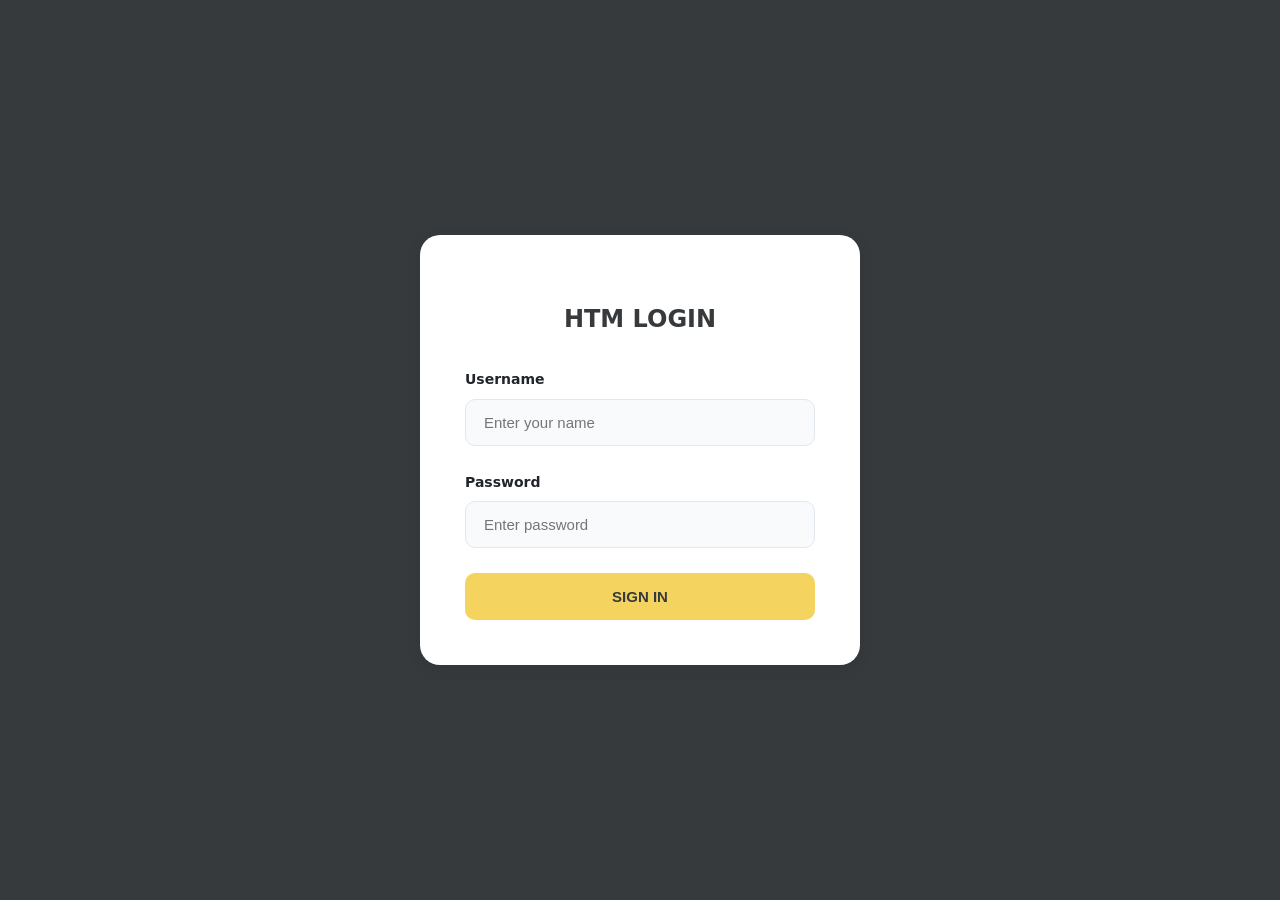
<file: index.html>
<!DOCTYPE html>
<html>  
<head>
    <meta name="viewport" content="width=device-width, initial-scale=1.0">
    <title>Login | HTM Inventory</title>
    <link rel="stylesheet" href="style.css">
</head>
<body style="background-color: var(--dark); display: flex; align-items: center; justify-content: center; height: 100vh; margin: 0;">
    <div class="form-card" style="width: 100%; max-width: 350px; margin: 0;">
        <h2 style="text-align: center; color: var(--dark); margin-bottom: 30px;">HTM LOGIN</h2>
        <label>Username</label>
        <input type="text" id="username" placeholder="Enter your name">
        <label>Password</label>
        <input type="password" id="password" placeholder="Enter password">
        <button onclick="login()" class="btn-primary" id="loginBtn">SIGN IN</button>
    </div>
    <script src="app.js"></script>
</body>
</html>
</file>
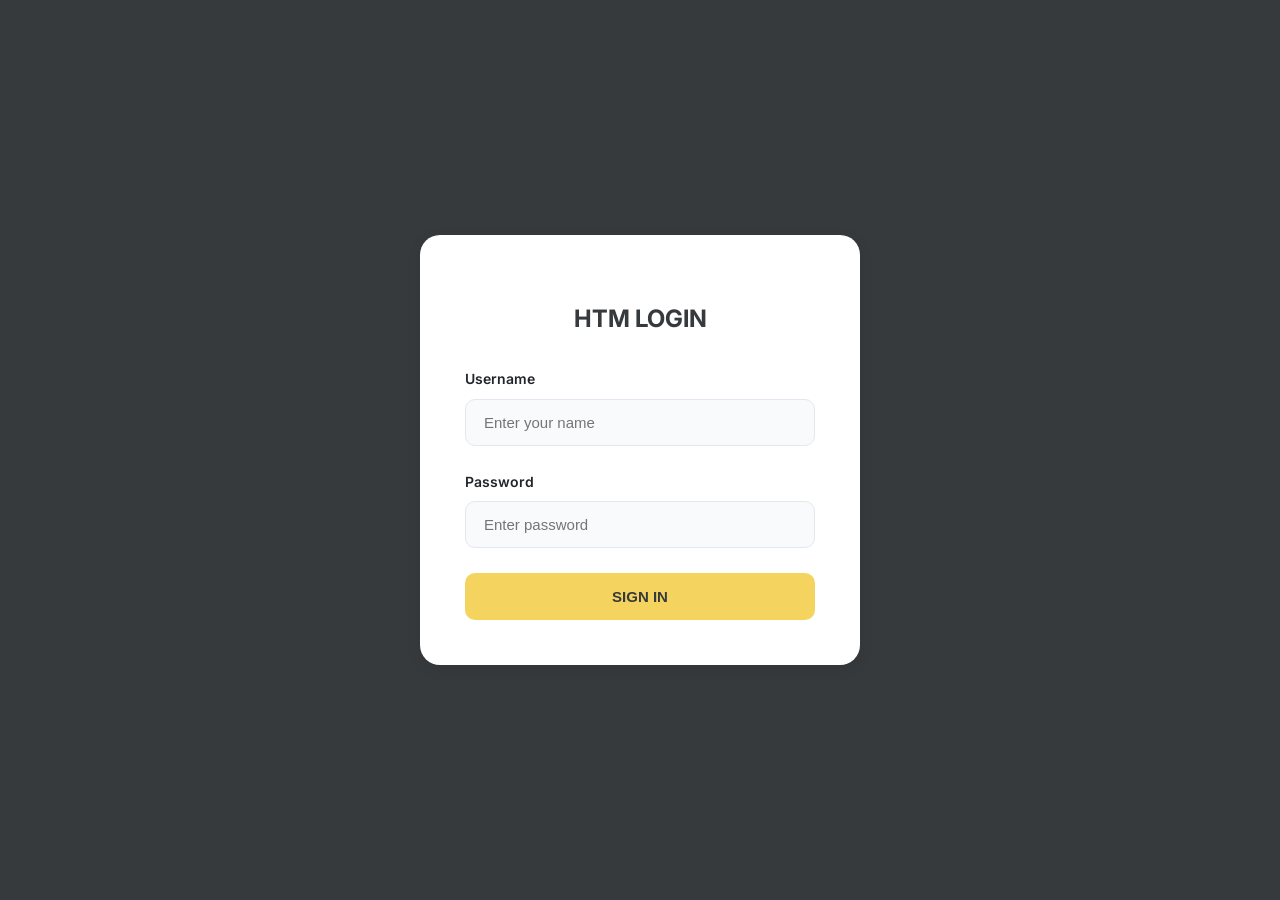
<file: add-tool.html>
<!DOCTYPE html>
<html lang="en">
<head>
    <meta charset="UTF-8">
    <meta name="viewport" content="width=device-width, initial-scale=1.0">
    <title>Add Tool</title>
    <link rel="stylesheet" href="style.css">
</head>
<body>
    <nav class="navbar">
        <div class="logo">ToolTracker</div>
        <ul class="nav-links">
            <li><a href="dashboard.html">Dashboard</a></li>
            <li><a href="tools.html">Tools List</a></li>
            <li><a href="add-tool.html" class="active">Add Tool</a></li>
            <li><a href="sites.html">Manage Sites</a></li>
        </ul>
    </nav>
    <main class="container">
        <div class="form-card">
            <h2>Add New Tool</h2>
            <form id="add-tool-form">
                <input type="text" id="toolId" placeholder="Tool ID" required>
                <input type="text" id="toolName" placeholder="Tool Name" required>
                <label>Current Location:</label>
                <select id="location"></select>
                <label>Condition:</label>
                <select id="condition">
                    <option value="Good">Good</option>
                    <option value="Fair">Fair</option>
                    <option value="Repair">Needs Repair</option>
                </select>
                <button type="submit" class="btn-primary">Save to Sheet</button>
            </form>
        </div>
    </main>
    <script src="app.js"></script>
</body>
</html>
</file>
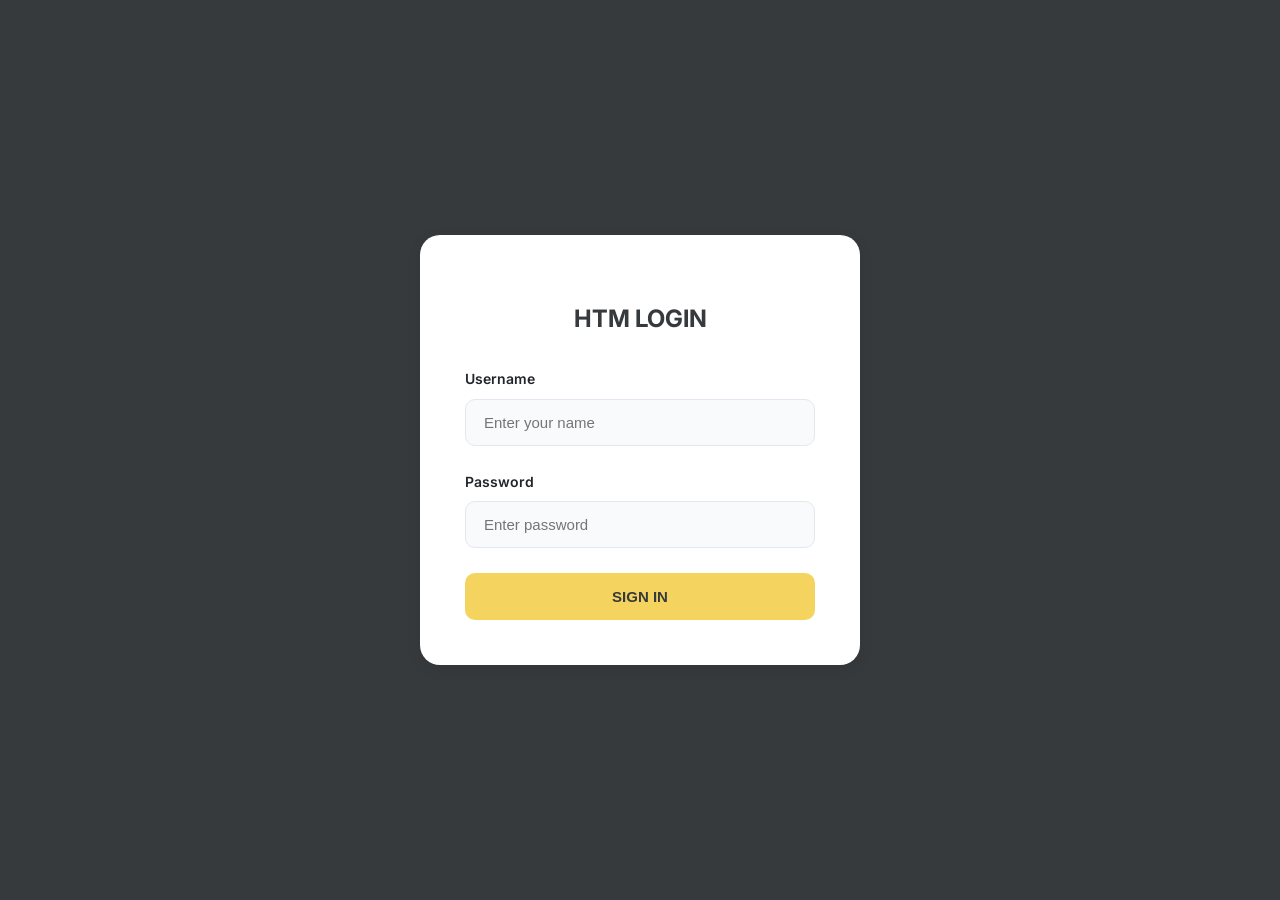
<file: dashboard.html>
<!DOCTYPE html>
<html lang="en">
<head>
    <meta charset="UTF-8">
    <meta name="viewport" content="width=device-width, initial-scale=1.0">
    <title>Dashboard Overview | HAN THAR MAHAR</title>
    <link rel="stylesheet" href="style.css">
</head>
<body>
    <nav class="navbar">
        <div class="logo-section">
            <span class="navbar-logo">ToolTracker</span>
        </div>
        <ul class="nav-links">
            <li><a href="dashboard.html" class="active">Dashboard</a></li>
            <li><a href="tools.html">Tools List</a></li>
            <li><a href="add-tool.html">Add Tool</a></li>
            <li class="admin-only"><a href="sites.html">Manage Sites</a></li>
            <li style="margin-left: 20px;"><a href="#" onclick="logout()" style="color: var(--gold);">Logout</a></li>
        </ul>
    </nav>

    <main class="container">
        <div class="page-header">
            <div>
                <h1>Tools Overview</h1>
                <p style="color: #6c757d; margin: 0; font-size: 12px; font-weight: 500;">Real-time Inventory Status</p>
            </div>
            
            <div class="admin-only" style="display: flex; gap: 10px; background: white; padding: 10px; border-radius: 12px; box-shadow: var(--shadow);">
                <input type="text" id="new-site-name" placeholder="New site name..." style="margin: 0; width: 170px; height: 38px;">
                <button onclick="addNewSite()" class="btn-primary" style="height: 38px;">+ Add Site</button>
            </div>
        </div>

        <div id="stats-container" class="stats-grid">
            <p style="color: #6c757d;">Loading inventory stats...</p>
        </div>
    </main>

    <script src="app.js"></script>
</body>
</html>
</file>
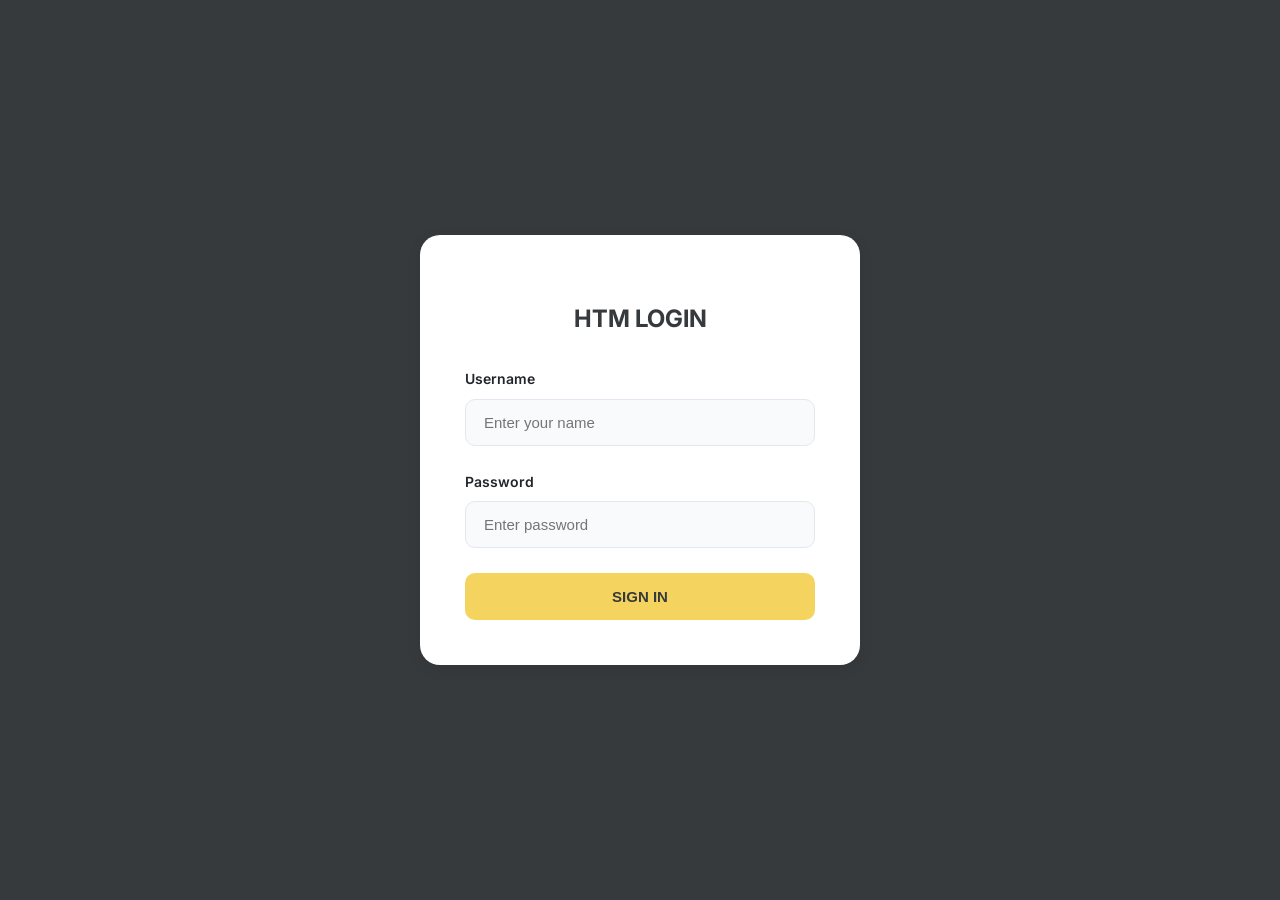
<file: login.html>
<!DOCTYPE html>
<html>
<head>
    <meta name="viewport" content="width=device-width, initial-scale=1.0">
    <title>Login | HTM Inventory</title>
    <link rel="stylesheet" href="style.css">
</head>
<body style="background-color: var(--dark); display: flex; align-items: center; justify-content: center; height: 100vh; margin: 0;">
    <div class="form-card" style="width: 100%; max-width: 350px; margin: 0;">
        <h2 style="text-align: center; color: var(--dark); margin-bottom: 30px;">HTM LOGIN</h2>
        <label>Username</label>
        <input type="text" id="username" placeholder="Enter your name">
        <label>Password</label>
        <input type="password" id="password" placeholder="Enter password">
        <button onclick="login()" class="btn-primary" id="loginBtn">SIGN IN</button>
    </div>
    <script src="app.js"></script>
</body>
</html>
</file>
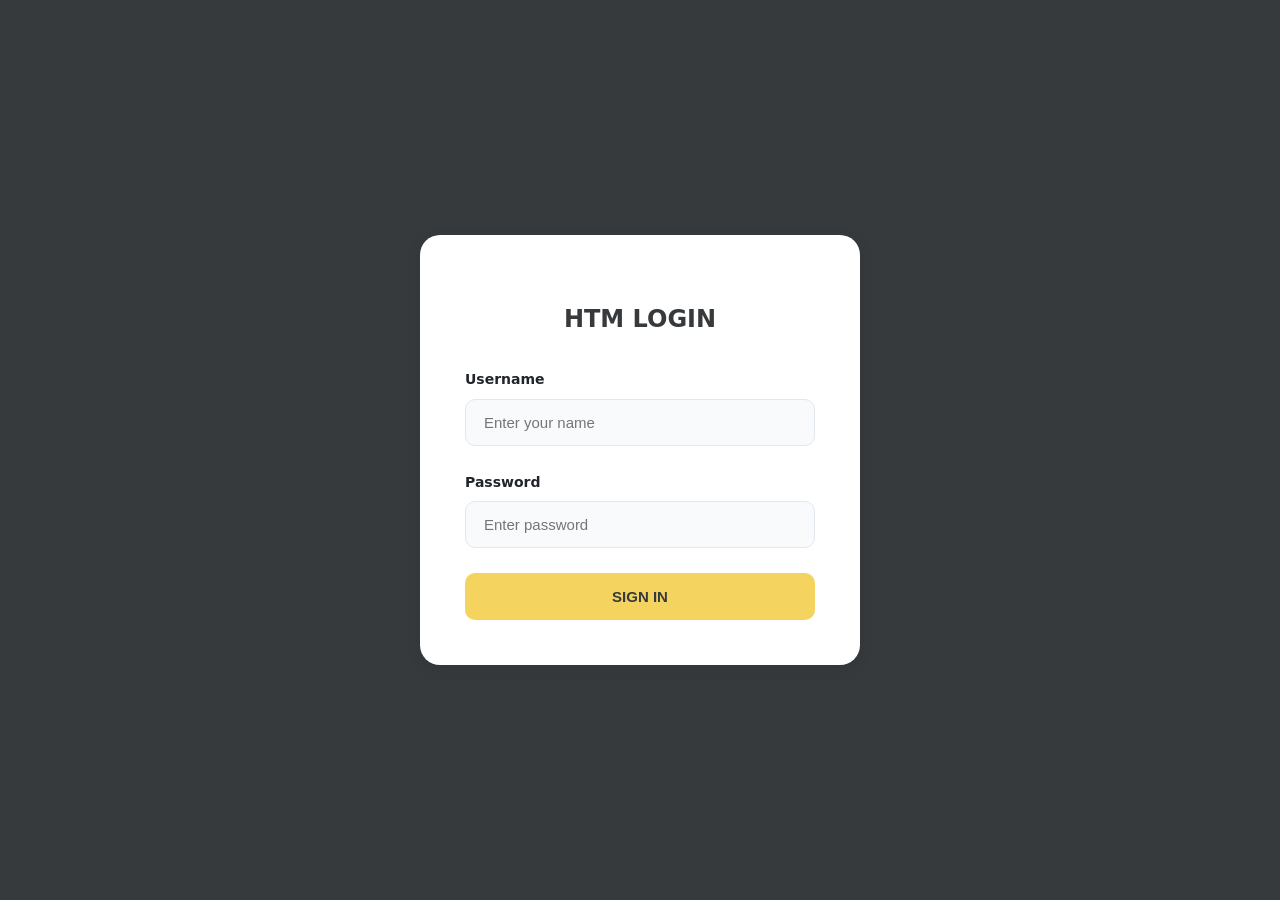
<file: sites.html>
<!DOCTYPE html>
<html lang="en">
<head>
    <meta charset="UTF-8">
    <meta name="viewport" content="width=device-width, initial-scale=1.0">
    <title>Manage Sites</title>
    <link rel="stylesheet" href="style.css">
</head>
<body>
    <nav class="navbar">
        <div class="logo">ToolTracker</div>
        <ul class="nav-links">
            <li><a href="dashboard.html">Dashboard</a></li>
            <li><a href="tools.html">Tools List</a></li>
            <li><a href="sites.html" class="active">Manage Sites</a></li>
        </ul>
    </nav>
    <main class="container">
        <div class="form-card" style="max-width: 500px;">
            <h2>Manage Sites</h2>
            <div style="display: flex; gap: 10px; margin-bottom: 20px;">
                <input type="text" id="new-site-name" placeholder="Enter site name">
                <button onclick="addNewSite()" class="btn-primary" style="width: auto;">Add</button>
            </div>
            <div class="table-container">
                <table>
                    <thead><tr><th>Site Name</th><th>Action</th></tr></thead>
                    <tbody id="sites-list-body"></tbody>
                </table>
            </div>
        </div>
    </main>
    <script src="app.js"></script>
</body>
</html>
</file>
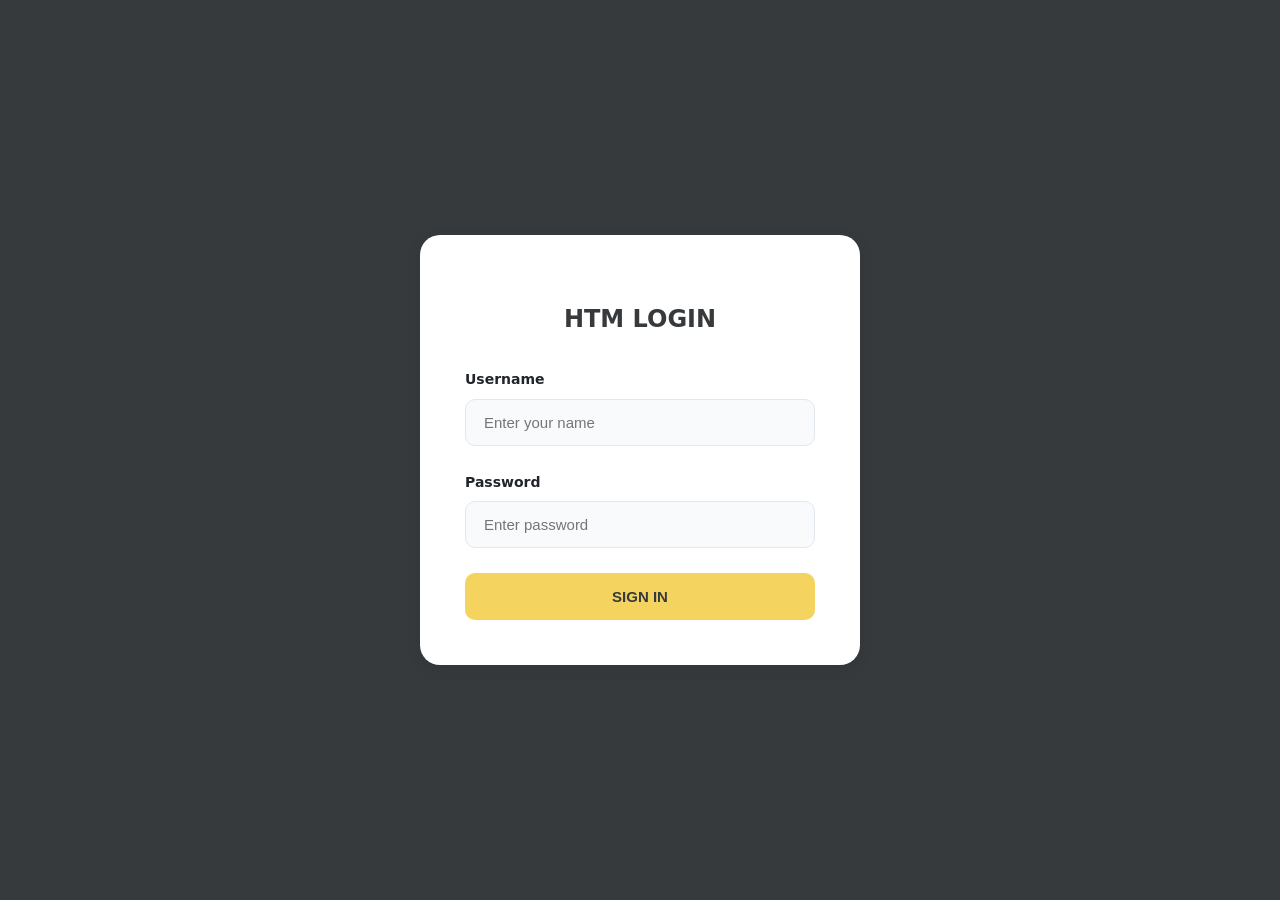
<file: tools.html>
<!DOCTYPE html>
<html lang="en">
<head>
    <meta charset="UTF-8">
    <meta name="viewport" content="width=device-width, initial-scale=1.0">
    <title>Tools List</title>
    <link rel="stylesheet" href="style.css">
</head>
<body>
    <nav class="navbar">
        <div class="logo">ToolTracker</div>
        <ul class="nav-links">
            <li><a href="dashboard.html">Dashboard</a></li>
            <li><a href="tools.html" class="active">Tools List</a></li>
            <li><a href="add-tool.html">Add Tool</a></li>
            <li><a href="sites.html">Manage Sites</a></li>
        </ul>
    </nav>
    <main class="container">
        <div class="table-container">
            <table>
                <thead>
                    <tr><th>ID</th><th>Name & History</th><th>Location</th><th>Condition</th><th>Action</th></tr>
                </thead>
                <tbody id="tools-body"></tbody>
            </table>
        </div>
    </main>

    <div id="moveModal" class="modal">
        <div class="modal-content">
            <h3 id="modal-tool-name"></h3>
            <label>Move to Site:</label>
            <select id="modal-location"></select>
            <input type="text" id="sender-name" placeholder="Sender (ပို့သူ)">
            <input type="text" id="receiver-name" placeholder="Receiver (လက်ခံသူ)">
            <div class="modal-btns">
                <button onclick="confirmMove()" class="btn-primary">Confirm</button>
                <button onclick="closeModal()" class="btn-secondary">Cancel</button>
            </div>
        </div>
    </div>
    <script src="app.js"></script>
</body>
</html>
</file>
<file: style.css>
/* Google Fonts - Inter & Myanmar Sans */
@import url('https://fonts.googleapis.com/css2?family=Inter:wght@400;500;600;700&display=swap');

:root {
    --gold: #F4D35E;
    --gold-dark: #E8C12C;
    --dark: #373A3C;
    --bg: #f4f6f9;
    --white: #ffffff;
    --text: #212529;
    --text-muted: #6c757d;
    --shadow: 0 4px 15px rgba(0,0,0,0.08);
    --border-radius: 12px;
}

body {
    font-family: 'Inter', system-ui, sans-serif;
    margin: 0;
    background-color: var(--bg);
    color: var(--text);
    line-height: 1.6; /* Typing Spacing ပိုကောင်းစေရန် */
}

/* Navbar - Typing Spacing ပြင်ဆင်မှု */
.navbar {
    background-color: var(--dark);
    color: var(--white);
    display: flex;
    justify-content: space-between;
    padding: 1.2rem 6%; /* Navbar ကို ပိုကျယ်စေရန် */
    align-items: center;
    box-shadow: 0 2px 10px rgba(0,0,0,0.2);
}

.navbar-logo { 
    font-weight: 800; 
    color: var(--gold); 
    font-size: 1.2rem;
    letter-spacing: 1px;
}

.nav-links { list-style: none; display: flex; gap: 20px; margin: 0; }
.nav-links a { 
    color: rgba(255,255,255,0.8); 
    text-decoration: none; 
    font-size: 14px; 
    font-weight: 500;
    padding: 10px 15px; /* Menu တွေကြား space ပိုရစေရန် */
    border-radius: 8px;
    transition: 0.3s ease;
}
.nav-links a:hover, .nav-links a.active { color: var(--white); background: rgba(255,255,255,0.15); }

/* Main Container - Page Spacing */
.container { 
    padding: 50px 6%; 
    max-width: 1200px; 
    margin: auto; 
}

h1 { 
    font-weight: 700; 
    font-size: 1.8rem; 
    margin-bottom: 35px; /* ခေါင်းစဉ်နှင့် အောက်ခြေကြား space */
}

/* Dashboard Cards - Typing Spacing */
.stats-grid { 
    display: grid; 
    grid-template-columns: repeat(auto-fit, minmax(280px, 1fr)); 
    gap: 30px; /* ကတ်ပြားများကြား space ပိုပေးထားသည် */
}

.card { 
    background: var(--white); 
    padding: 30px; /* ကတ်ပြားအတွင်းပိုင်း spacing */
    border-radius: var(--border-radius); 
    box-shadow: var(--shadow);
    border: 1px solid rgba(0,0,0,0.03);
    transition: 0.3s ease;
}

.card.clickable:hover { transform: translateY(-8px); box-shadow: 0 15px 30px rgba(0,0,0,0.12); }

.card h3 { 
    margin: 0; 
    font-size: 0.85rem; 
    color: var(--text-muted); 
    letter-spacing: 1px; 
    margin-bottom: 15px; 
}

.card p { 
    margin: 0; 
    font-size: 3.2rem; /* ကိန်းဂဏန်းကို ပိုကြီးစေရန် */
    font-weight: 800; 
    color: var(--dark); 
}

/* Tools Table - Typography & Spacing */
.table-container { 
    background: var(--white); 
    border-radius: var(--border-radius); 
    overflow: hidden; 
    box-shadow: var(--shadow);
    margin-top: 20px;
}

table { width: 100%; border-collapse: collapse; }

th { 
    background: #f8fafc; 
    padding: 20px; /* Table ခေါင်းစဉ် spacing */
    text-align: left; 
    font-size: 13px; 
    color: var(--text-muted);
    border-bottom: 2px solid #f1f5f9;
}

td { 
    padding: 22px 20px; /* စာသားများကြား vertical space ပိုရစေရန် */
    border-bottom: 1px solid #f8fafc;
    font-size: 15px;
}

td strong { font-size: 16px; display: block; margin-bottom: 5px; } /* Tool နာမည်ကို ပိုထင်ရှားစေရန် */

.badge { 
    background: #eff6ff; 
    color: #1d4ed8; 
    padding: 6px 14px; 
    border-radius: 20px; 
    font-size: 12px; 
    font-weight: 600; 
}

/* Form Styling - */
.form-card { 
    background: var(--white); 
    padding: 45px; /* Form အတွင်းပိုင်း spacing */
    border-radius: 20px; 
    max-width: 550px; 
    margin: 20px auto; 
    box-shadow: var(--shadow);
}

label { 
    display: block; 
    font-weight: 600; 
    margin-bottom: 8px; 
    font-size: 14px; 
}

input, select { 
    width: 100%; 
    padding: 14px 18px; /* Input box အတွင်း spacing */
    margin-bottom: 25px; /* Input တစ်ခုနှင့်တစ်ခုကြား space */
    border: 1px solid #e2e8f0; 
    border-radius: 10px; 
    font-size: 15px;
    background-color: #f8fafc;
    box-sizing: border-box;
}

input:focus { 
    outline: none; 
    border-color: var(--gold); 
    box-shadow: 0 0 0 4px rgba(244, 211, 94, 0.2); 
}

/* Buttons */
.btn-primary { 
    background-color: var(--gold); 
    color: var(--dark); 
    border: none; 
    padding: 15px 30px; 
    border-radius: 10px; 
    font-weight: 700; 
    font-size: 15px;
    cursor: pointer;
    width: 100%;
    transition: 0.2s;
}
.btn-primary:hover { background-color: var(--gold-dark); transform: translateY(-2px); }

.btn-move { 
    color: var(--gold-dark); 
    background: #fffef0; 
    border: 1px solid var(--gold); 
    padding: 8px 18px; 
    border-radius: 8px; 
    font-weight: 600; 
    cursor: pointer;
}

/* Modal Spacing */
.modal-content { 
    background: var(--white); 
    margin: 8% auto; 
    padding: 40px; 
    border-radius: 20px; 
    width: 380px; 
    box-shadow: 0 25px 50px -12px rgba(0, 0, 0, 0.25);
}
</file>
